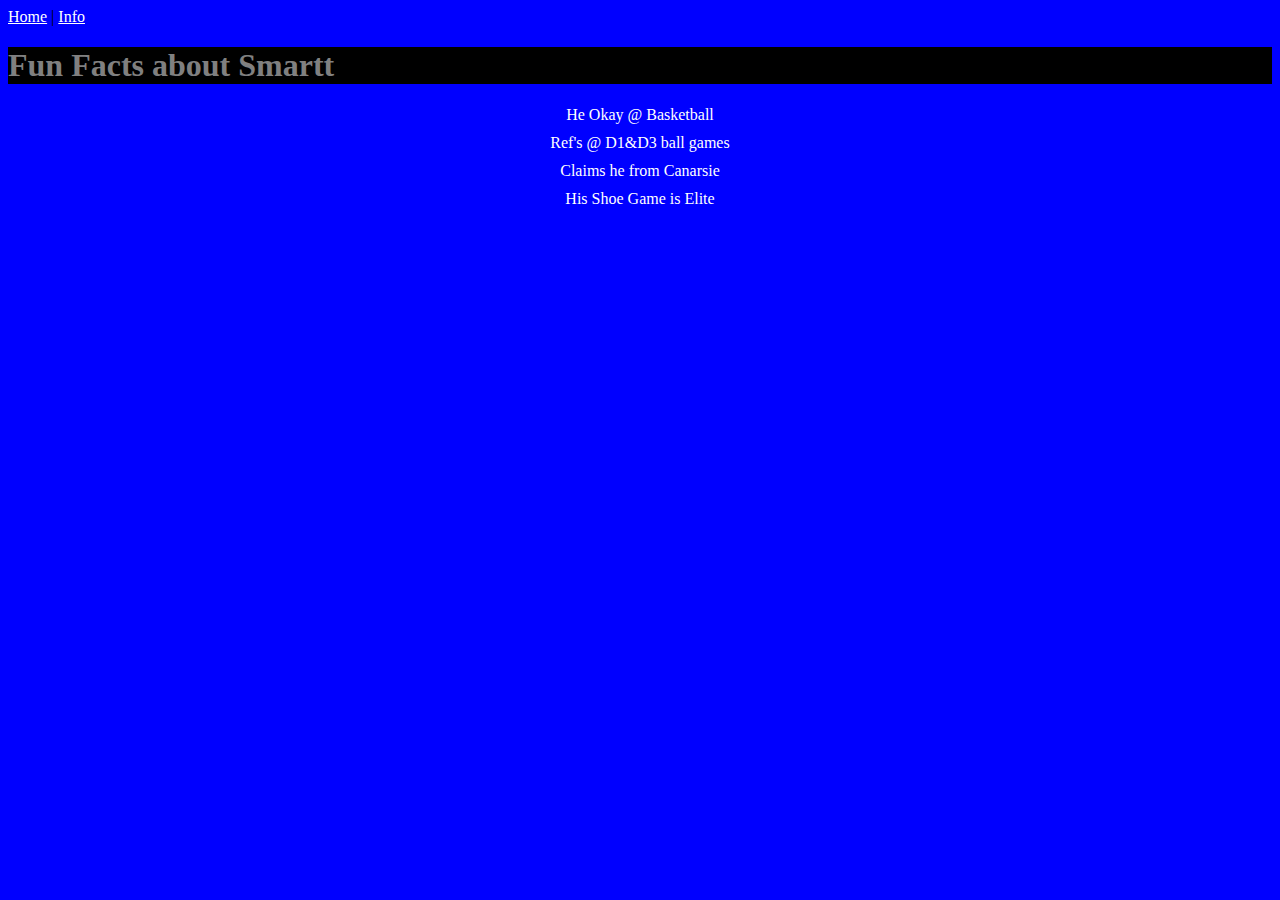
<file: info.html>
<!DOCTYPE html>
<html>

<head>
  <meta charset="utf-8">
  <meta name="viewport" content="width=device-width">
  <title>More Info</title>
  <!-- Link to style.css -->
  <link rel="stylesheet" href="style.css"
</head>

<body>
  <a href = "index.html">Home</a> |
  <a href = "info.html">Info</a>

  <h1>Fun Facts about Smartt</h1>


  <p>He Okay @ Basketball</p>
  <p>Ref's @ D1&D3 ball games</p>
  <p>Claims he from Canarsie</p>
  <p>His Shoe Game is Elite</p>

  
</body>
</file>
<file: style.css>
html {
  height: 100%;
  width: 100%;
}
body{
  background-color: blue;
}
h1{
  background-color: black;
  color: grey;
}
h2{
  background-color: black;
  color: yellow;
}
p{
  color: white;
  text-align:center;
  margin:10px;
}
img{
  width:40%;
  border: 5px solid #555;
}
a{
  color: white
}
.center {
  display: block;
  margin-left: auto;
  margin-right: auto;
  width: 50%;
}
</file>
